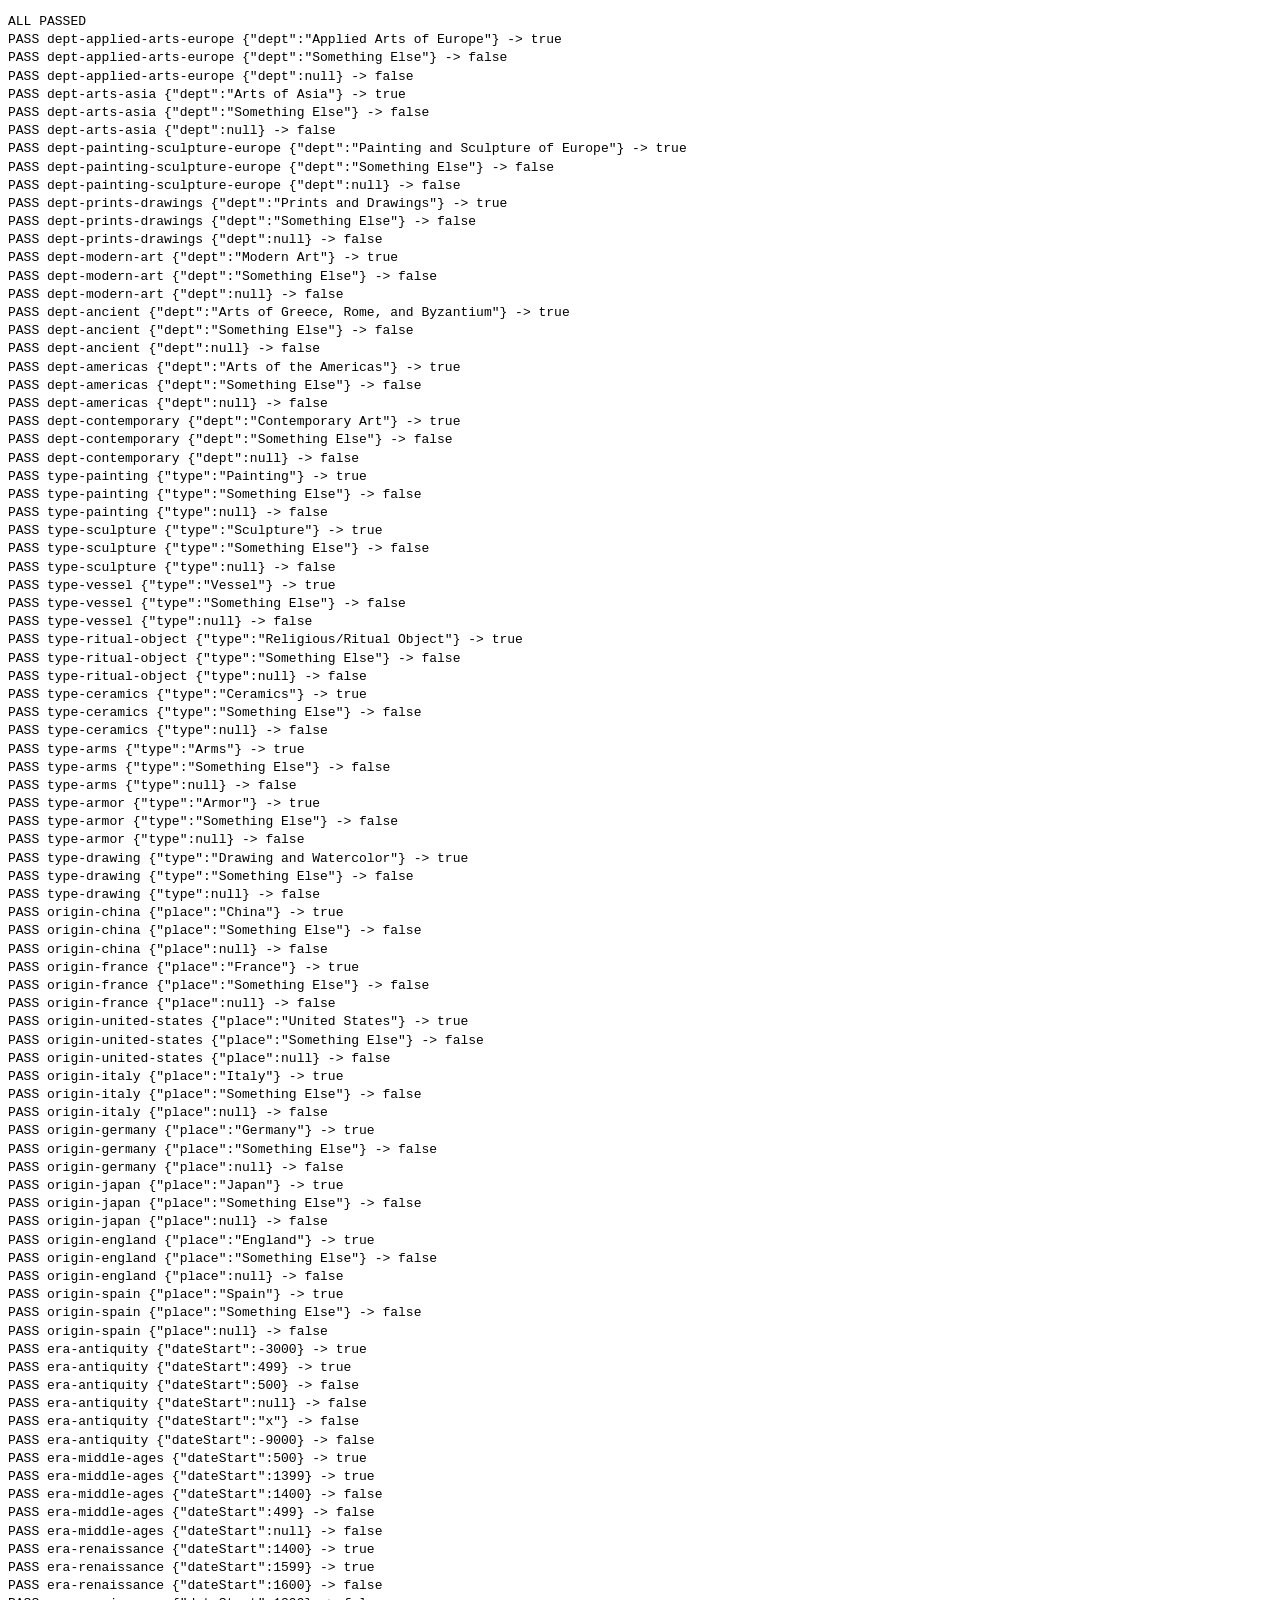
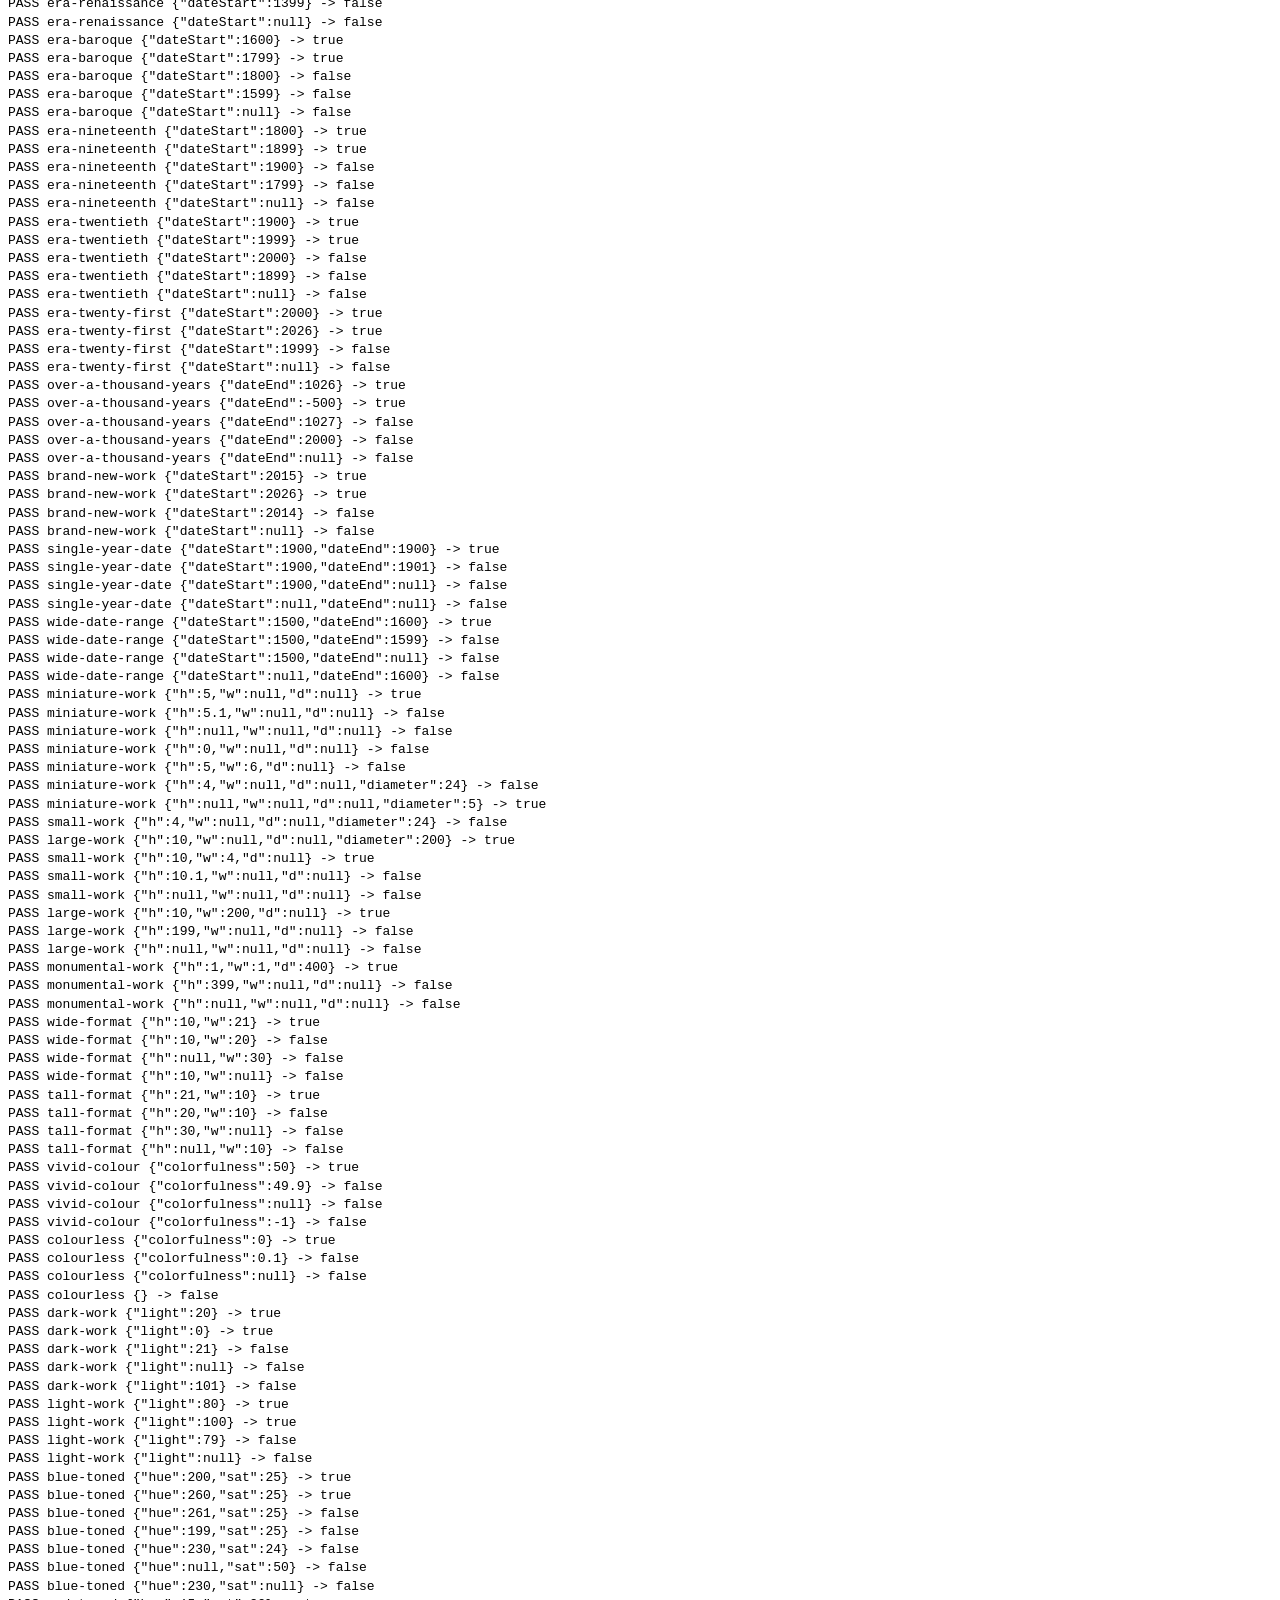
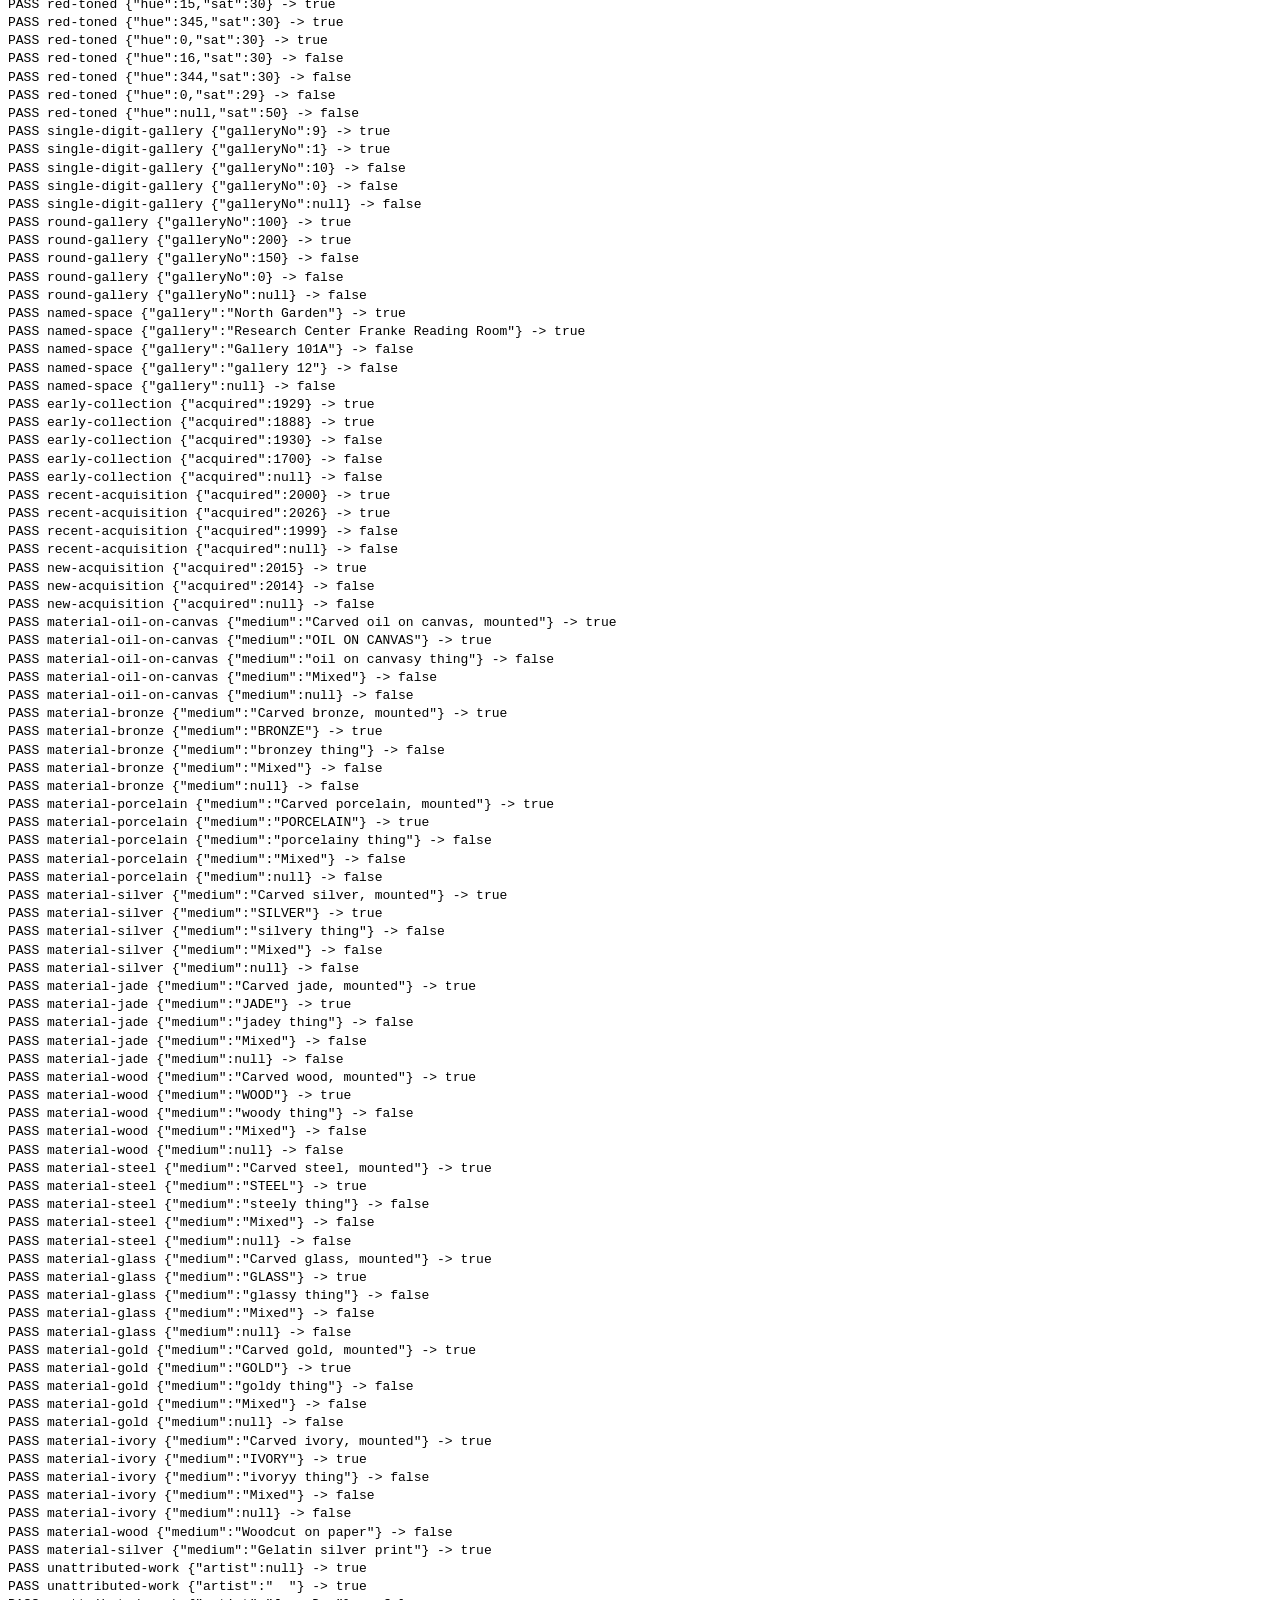
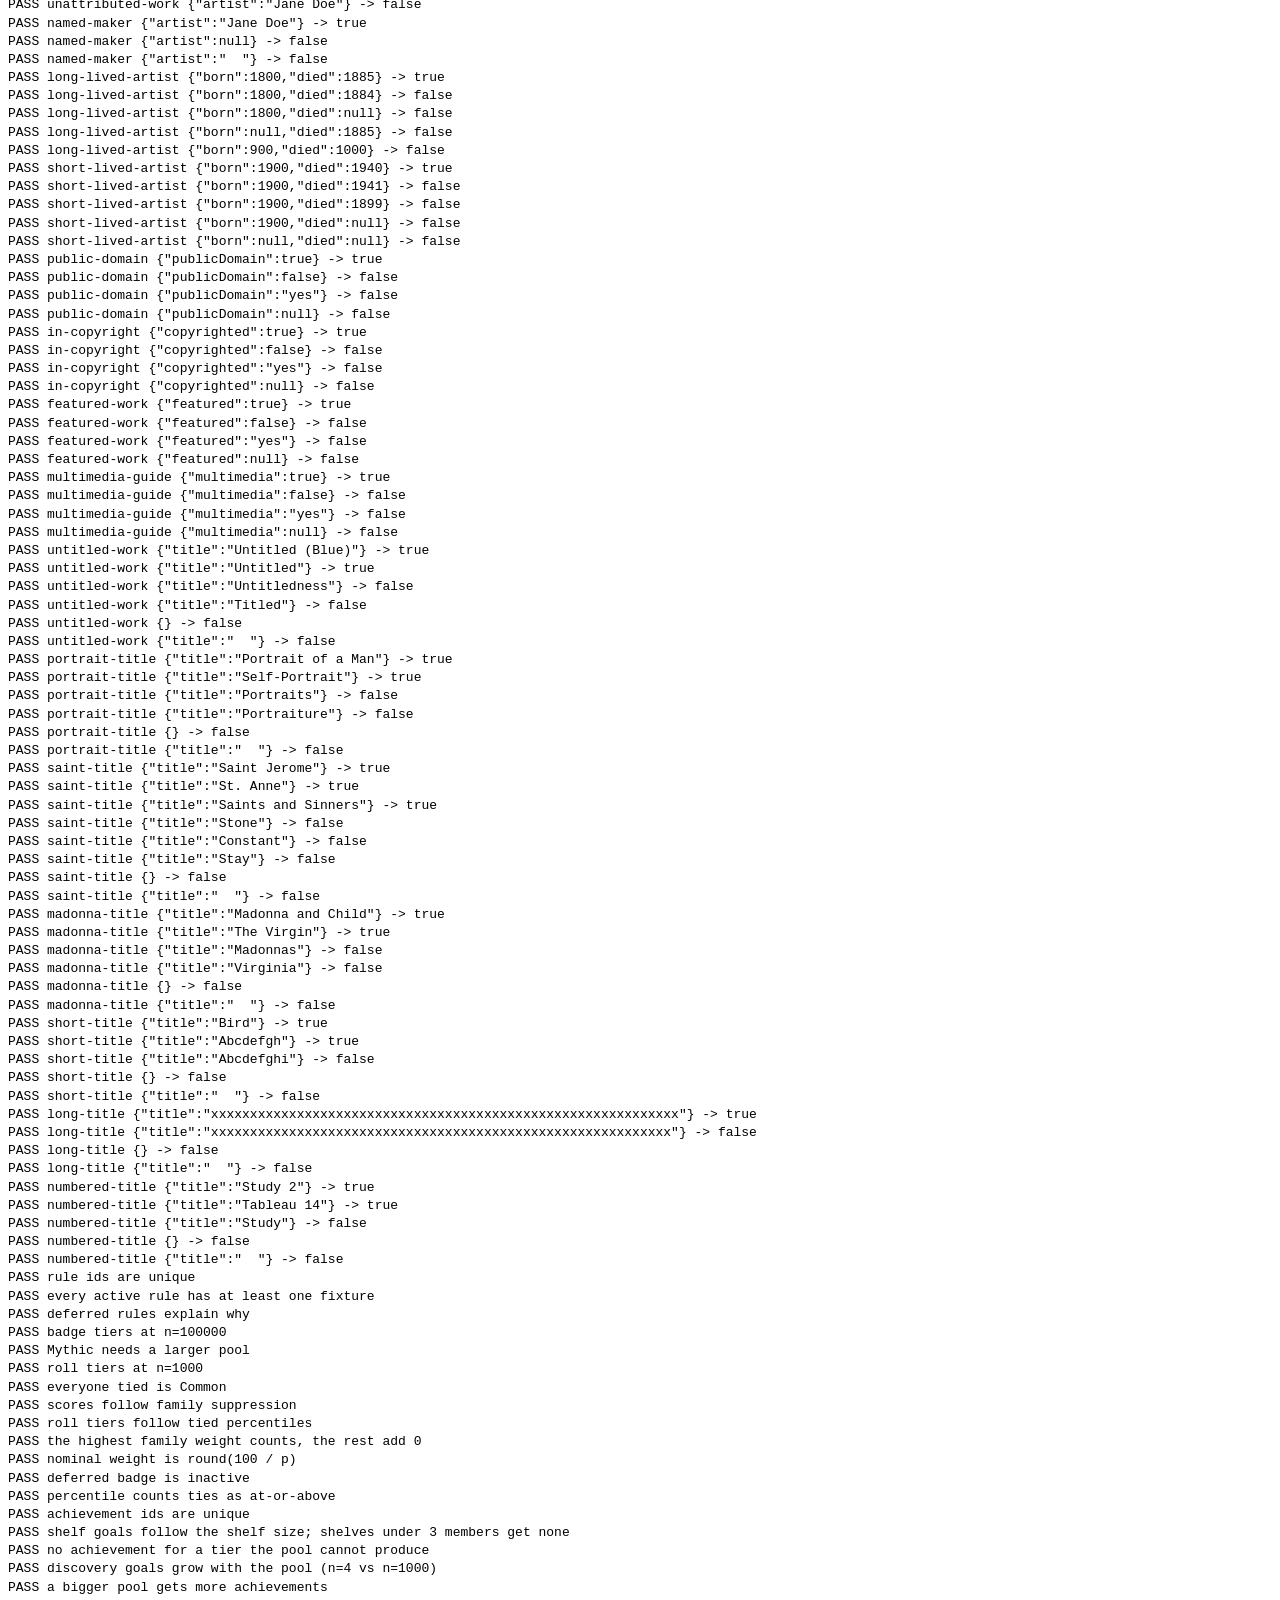
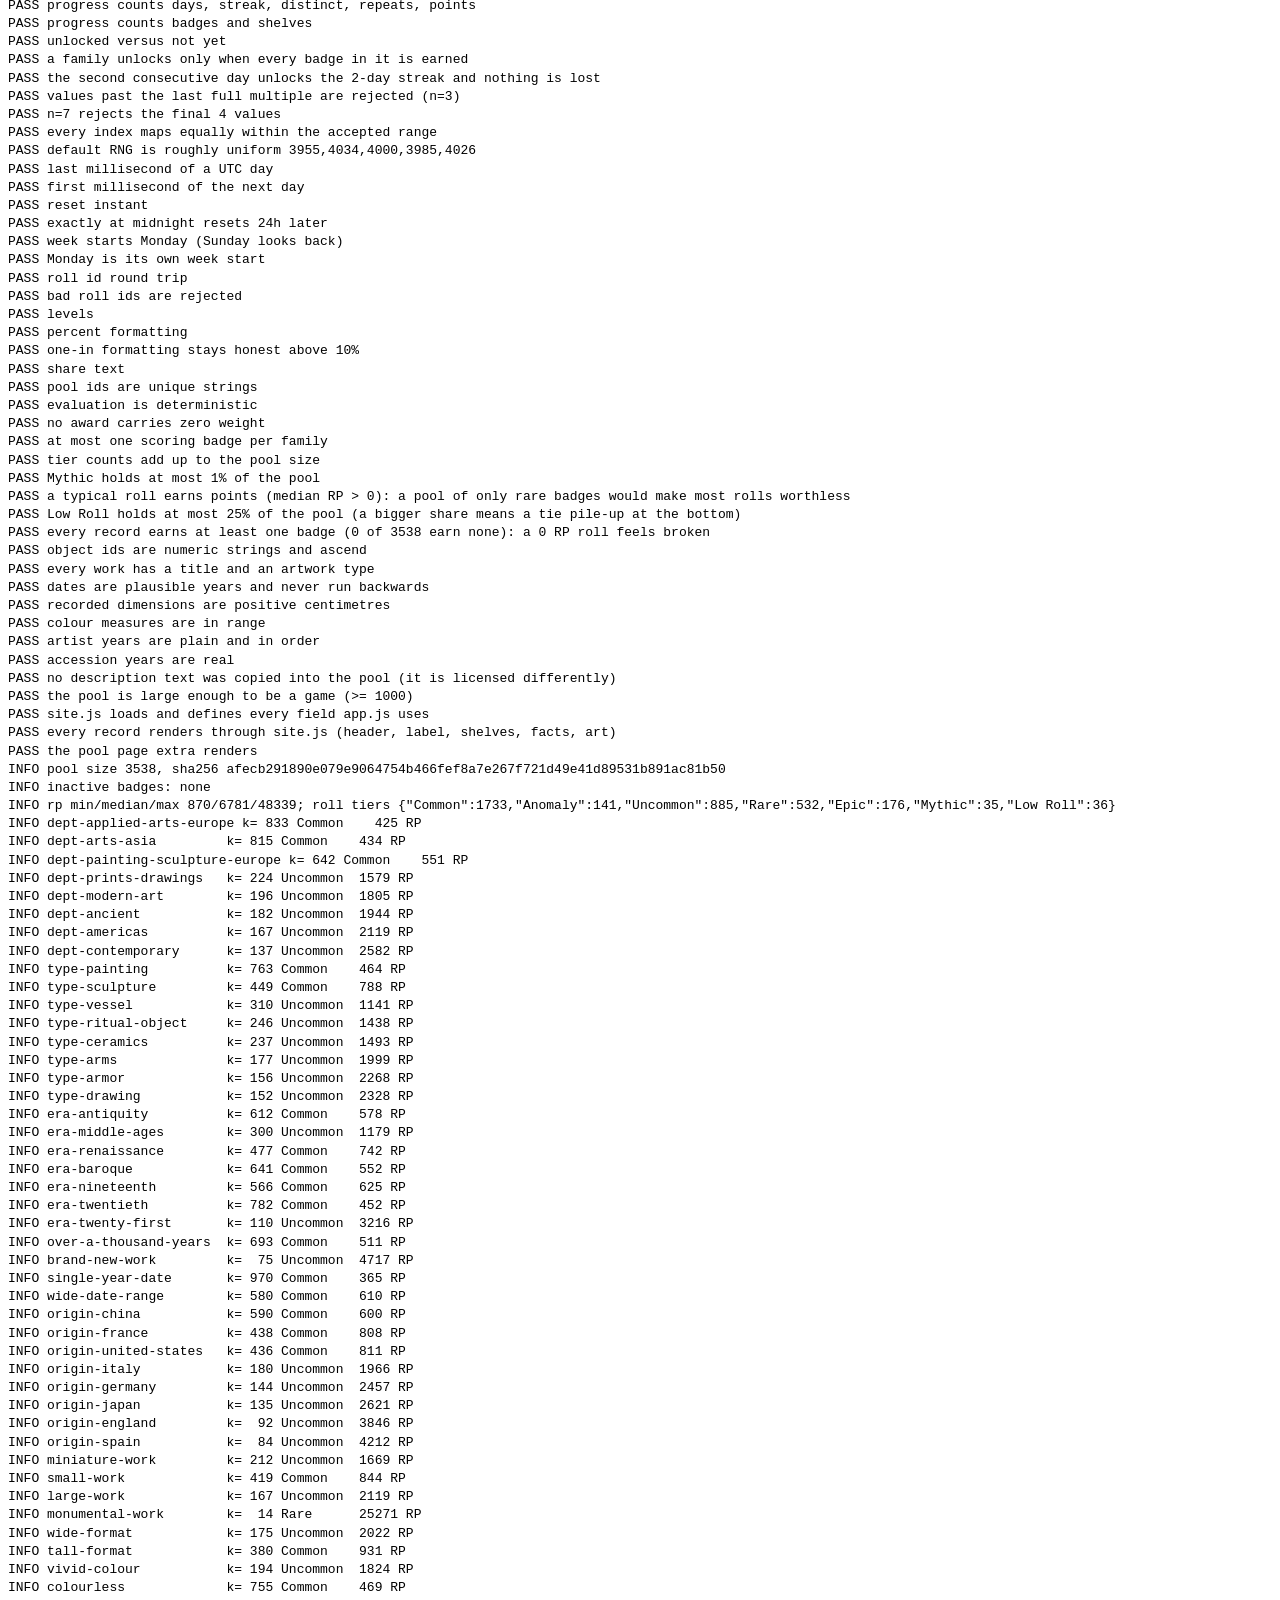
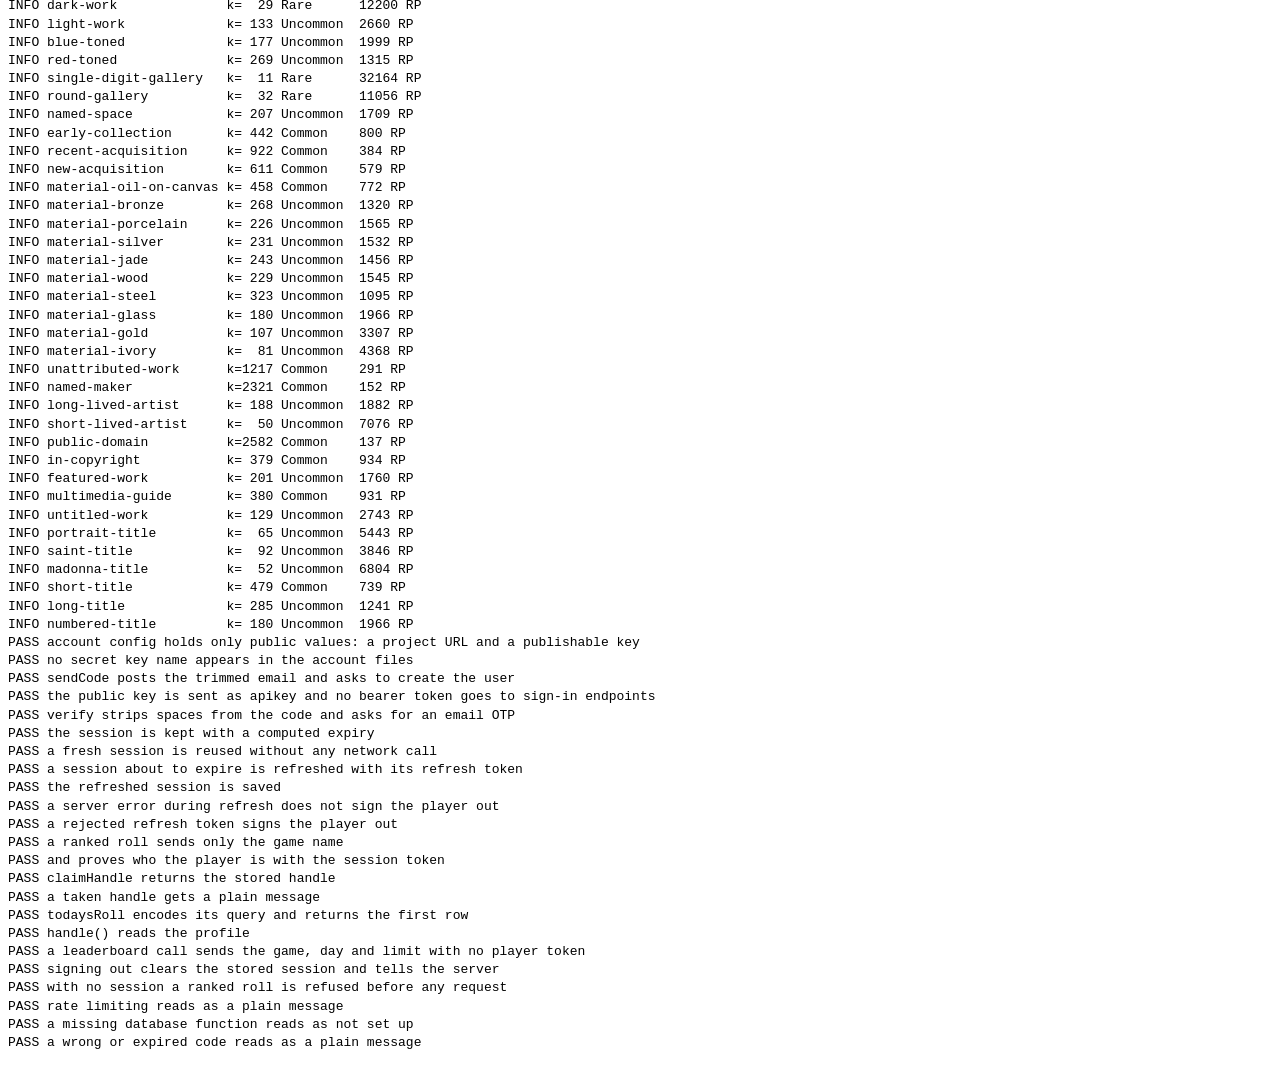
<file: check.html>
<!doctype html>
<meta charset="utf-8">
<title>Checks</title>
<!-- Self-check: serve this folder (python -m http.server) and open /check.html. Title becomes "PASS" or "FAIL n".
     Generic maths is tested here; rule fixtures and pool checks for this game are in fixtures.js. -->
<pre id="out" style="font:13px/1.4 monospace;white-space:pre-wrap">running…</pre>
<script type="module">
import { RULES, badgeTier, rollTier, evaluatePool, randomIndex, dayKey, nextReset, weekStartKey, rollId, parseRollId, level, fmtPct, oneIn, shareText } from './engine.js';
import { prep } from './rules.js';
import { TIER_RANK, buildAchievements, progressOf, valueOf, unlockedIds } from './achievements.js';
import { V, base, cases, poolChecks } from './fixtures.js';

const out = []; let fails = 0;
const ok = (name, cond) => { if (!cond) fails++; out.push(`${cond ? 'PASS' : 'FAIL'} ${name}`); };
const eq = (name, got, want) => ok(`${name}${JSON.stringify(got) === JSON.stringify(want) ? '' : ` (got ${JSON.stringify(got)}, want ${JSON.stringify(want)})`}`, JSON.stringify(got) === JSON.stringify(want));

// --- this game's badge predicates: qualify, narrowly fail, boundary, missing, malformed ---
for (const [id, over, want] of cases) {
  const rule = RULES.find((r) => r.id === id);
  ok(`${id} ${JSON.stringify(over)} -> ${want}`, !!rule && rule.test(prep({ ...base, ...over }), V) === want);
}
ok('rule ids are unique', new Set(RULES.map((r) => r.id)).size === RULES.length);
ok('every active rule has at least one fixture', RULES.filter((r) => !r.deferred).every((r) => cases.some(([id]) => id === r.id)));
ok('deferred rules explain why', RULES.filter((r) => r.deferred).every((r) => typeof r.deferred === 'string' && r.deferred.length > 20));

// --- tier boundaries (integer math) ---
eq('badge tiers at n=100000', [1, 10, 11, 100, 101, 1000, 1001, 10000, 10001].map((k) => badgeTier(k, 100000)),
  ['Anomaly', 'Anomaly', 'Epic', 'Epic', 'Rare', 'Rare', 'Uncommon', 'Uncommon', 'Common']);
eq('Mythic needs a larger pool', badgeTier(1, 200000), 'Mythic');
eq('roll tiers at n=1000', [10, 11, 50, 51, 100, 101, 250, 251, 500, 501, 990, 991, 1000].map((c) => rollTier(c, 1000)),
  ['Mythic', 'Anomaly', 'Anomaly', 'Epic', 'Epic', 'Rare', 'Rare', 'Uncommon', 'Uncommon', 'Common', 'Common', 'Low Roll', 'Low Roll']);
eq('everyone tied is Common', rollTier(5, 5, true), 'Common');

// --- scoring on a four-member pool whose answers can be worked out by hand ---
const toy = [
  { id: 'a', family: 'F', test: (m) => m.x >= 2 }, // 3 of 4 -> 133 RP
  { id: 'b', family: 'F', test: (m) => m.x >= 4 }, // 1 of 4 -> 400 RP, outranks a in the same family
  { id: 'c', family: 'G', test: (m) => m.x % 2 === 0 }, // 2 of 4 -> 200 RP
  { id: 'd', family: 'H', test: (m) => m.x >= 3 }, // 2 of 4 -> 200 RP
  { id: 'e', family: 'H', test: (m) => m.x >= 3 }, // exact tie with d: the first listed scores
  { id: 'z', family: 'Z', deferred: 'later' },
];
const mini = evaluatePool({ meta: { publishedAt: V }, members: [{ x: 1 }, { x: 2 }, { x: 3 }, { x: 4 }] }, toy, (m) => m);
eq('scores follow family suppression', mini.evals.map((e) => e.rp), [0, 333, 333, 800]);
eq('roll tiers follow tied percentiles', mini.evals.map((e) => e.tier), ['Low Roll', 'Common', 'Common', 'Rare']);
eq('the highest family weight counts, the rest add 0', mini.evals[3].awards.map((a) => [a.id, a.rp]), [['a', 0], ['b', 400], ['c', 200], ['d', 200], ['e', 0]]);
eq('nominal weight is round(100 / p)', mini.stats.a, { k: 3, nominal: 133, tier: 'Common' });
eq('deferred badge is inactive', mini.stats.z, { k: 0, nominal: 0, tier: null });
ok('percentile counts ties as at-or-above', mini.evals.every((e) => e.c === mini.evals.filter((x) => x.rp >= e.rp).length));

// --- achievements: derived from rolls, scaled from the pool ---
const shelvesOf = (m) => [['Size', 'all'], ...(m.x >= 2 ? [['Top', 'three']] : []), ['Parity', m.x % 2 ? 'odd' : 'even']];
const site = { noun: 'thing', nouns: 'things' };
const cat = buildAchievements(mini, toy, shelvesOf, site);
const find = (kind, goal, p) => cat.list.find((a) => a.kind === kind && a.goal === goal && (p === undefined || a.p === p));
ok('achievement ids are unique', new Set(cat.list.map((a) => a.id)).size === cat.list.length);
eq('shelf goals follow the shelf size; shelves under 3 members get none', ['Size\u0001all', 'Top\u0001three', 'Parity\u0001odd', 'Parity\u0001even'].map((k) => cat.list.filter((a) => a.p === k).map((a) => a.goal)), [[1, 2, 4], [1, 2, 3], [], []]);
ok('no achievement for a tier the pool cannot produce', !cat.list.some((a) => a.kind === 'tier' && a.p === TIER_RANK.Epic) && cat.list.some((a) => a.kind === 'tier' && a.p === TIER_RANK.Rare));
const big = evaluatePool({ meta: { publishedAt: V }, members: Array.from({ length: 1000 }, (_, i) => ({ x: i + 1 })) }, toy, (m) => m);
const bigCat = buildAchievements(big, toy, shelvesOf, site);
const goalsOf = (c) => c.list.filter((a) => a.kind === 'distinct').map((a) => a.goal);
eq('discovery goals grow with the pool (n=4 vs n=1000)', [goalsOf(cat), goalsOf(bigCat).length > goalsOf(cat).length, Math.max(...goalsOf(bigCat))], [[1, 2, 4], true, 1000]);
ok('a bigger pool gets more achievements', bigCat.list.length > cat.list.length);
const roll = (day, index) => ({ day, index, rp: mini.evals[index].rp, tier: mini.evals[index].tier, awards: mini.evals[index].awards });
const history = [roll('2026-11-04', 0), roll('2026-11-01', 3), roll('2026-11-02', 3)]; // deliberately out of order
const st = progressOf(cat, history);
eq('progress counts days, streak, distinct, repeats, points', [st.days, st.streak, st.distinct, st.repeat, st.rp], [3, 2, 2, 2, 1600]);
eq('progress counts badges and shelves', [st.badges.size, st.badges.get('b'), st.shelves.get('Top\u0001three').size, st.shelves.get('Size\u0001all').size], [5, 2, 1, 2]);
const has = (kind, goal, p) => valueOf(find(kind, goal, p), st) >= goal;
eq('unlocked versus not yet', [has('days', 3), has('days', 7), has('streak', 2), has('streak', 3), has('repeat', 2), has('repeat', 3), has('badge', 1, 'a'), has('badge', 2, 'a'), has('badge', 5, 'a'), has('shelf', 1, 'Top\u0001three'), has('shelf', 2, 'Top\u0001three'), has('shelf', 2, 'Size\u0001all')],
  [true, false, true, false, true, false, true, true, false, true, false, true]);
{
  const fam = (id) => cat.list.find((a) => a.kind === 'family' && a.p.includes(id));
  const x3 = progressOf(cat, [roll('2026-11-01', 2)]); // x=3 earns a, d and e: all of family H but only half of family F
  eq('a family unlocks only when every badge in it is earned', [valueOf(fam('d'), x3) >= fam('d').goal, valueOf(fam('a'), x3) >= fam('a').goal, valueOf(fam('a'), st) >= fam('a').goal], [true, false, true]);
}
const one = unlockedIds(cat.list, progressOf(cat, [history[1]])), two = unlockedIds(cat.list, progressOf(cat, [history[1], history[2]]));
ok('the second consecutive day unlocks the 2-day streak and nothing is lost', !one.has(find('streak', 2).id) && two.has(find('streak', 2).id) && [...one].every((id) => two.has(id)));

// --- sampling ---
const seq = (...xs) => () => xs.shift();
eq('values past the last full multiple are rejected (n=3)', randomIndex(3, seq(4294967295, 4294967294)), 2);
eq('n=7 rejects the final 4 values', randomIndex(7, seq(2 ** 32 - 1, 2 ** 32 - 4, 2 ** 32 - 5)), 6);
const sweep = Array.from({ length: 12 }, (_, x) => randomIndex(4, seq(x)));
eq('every index maps equally within the accepted range', [0, 1, 2, 3].map((i) => sweep.filter((v) => v === i).length), [3, 3, 3, 3]);
{
  const counts = [0, 0, 0, 0, 0]; for (let i = 0; i < 20000; i++) counts[randomIndex(5)]++;
  ok(`default RNG is roughly uniform ${counts}`, counts.every((c) => c > 3600 && c < 4400));
}

// --- days, ids, levels, formatting ---
eq('last millisecond of a UTC day', dayKey(Date.UTC(2026, 10, 1, 23, 59, 59, 999)), '2026-11-01');
eq('first millisecond of the next day', dayKey(Date.UTC(2026, 10, 2)), '2026-11-02');
eq('reset instant', nextReset(Date.UTC(2026, 10, 1, 23, 59, 59, 999)), Date.UTC(2026, 10, 2));
eq('exactly at midnight resets 24h later', nextReset(Date.UTC(2026, 10, 2)), Date.UTC(2026, 10, 3));
eq('week starts Monday (Sunday looks back)', weekStartKey(Date.UTC(2026, 10, 1)), '2026-10-26');
eq('Monday is its own week start', weekStartKey(Date.UTC(2026, 10, 2)), '2026-11-02');
eq('roll id round trip', parseRollId(rollId('v1', '2026-11-01', 123)), { pool: 'v1', day: '2026-11-01', index: 123 });
ok('bad roll ids are rejected', ['', 'v1.20261101.', 'x.20261101.1', 'v1.2026-11-01.1', 'v1.20261101.1e3'].every((s) => parseRollId(s) === null));
eq('levels', [0, 1, 7, 99, 100].map(level), [{ level: 0, next: 1 }, { level: 1, next: 2 }, { level: 3, next: 10 }, { level: 6, next: 100 }, { level: 7, next: null }]);
eq('percent formatting', [fmtPct(1, 2000), fmtPct(3, 2000), fmtPct(1000, 2000), fmtPct(1, 3), oneIn(1, 2000)], ['0.05%', '0.15%', '50%', '33.3%', '2,000']);
eq('one-in formatting stays honest above 10%', [oneIn(1427, 2000), oneIn(1000, 2000), oneIn(163, 2000), oneIn(2000, 2000)], ['1.4', '2', '12', '1']);
ok('share text', shareText({ tier: 'Rare', c: 360, n: 2000, rp: 12000, fresh: ['a', 'b', 'c'] }, 'U', 'Game') === 'Game daily roll, Rare, top 18% of eligible pool, 12,000 RP, 3 new badges\nU');

// --- the published pool ---
const buf = await (await fetch('data/pool-v1.json')).arrayBuffer();
const raw = JSON.parse(new TextDecoder().decode(buf));
const pool = evaluatePool(raw);
ok('pool ids are unique strings', new Set(raw.members.map((m) => m.id)).size === pool.n && raw.members.every((m) => typeof m.id === 'string'));
eq('evaluation is deterministic', evaluatePool(raw).evals, pool.evals);
ok('no award carries zero weight', pool.evals.every((e) => e.awards.every((a) => a.nominal > 0)));
ok('at most one scoring badge per family', pool.evals.every((e) => { const f = e.awards.filter((a) => a.rp).map((a) => RULES.find((r) => r.id === a.id).family); return new Set(f).size === f.length; }));
ok('tier counts add up to the pool size', Object.values(pool.tierCounts).reduce((s, x) => s + x, 0) === pool.n);
ok('Mythic holds at most 1% of the pool', (pool.tierCounts.Mythic || 0) * 100 <= pool.n);
ok('a typical roll earns points (median RP > 0): a pool of only rare badges would make most rolls worthless', pool.scores.median > 0);
ok('Low Roll holds at most 25% of the pool (a bigger share means a tie pile-up at the bottom)', (pool.tierCounts['Low Roll'] || 0) * 4 <= pool.n);
const empty = pool.evals.filter((e) => e.awards.length === 0).length;
ok(`every record earns at least one badge (${empty} of ${pool.n} earn none): a 0 RP roll feels broken`, empty === 0);
poolChecks(raw, pool, ok);

// --- the site config loads, and every real record renders through it (a syntax error or a bad record would otherwise only show in the app) ---
{
  const site = (await import('./site.js')).default;
  const need = ['key', 'name', 'pageTitle', 'noun', 'nouns', 'thing', 'worldNote', 'repo', 'headline', 'intro', 'notice', 'header', 'label', 'shelves', 'facts', 'art', 'poolNotice', 'poolExtra', 'aboutData', 'terms'];
  ok('site.js loads and defines every field app.js uses', need.every((k) => site[k] !== undefined));
  let bad = null;
  for (const m of pool.members) {
    try {
      const h = site.header(m);
      const ok1 = typeof h.title === 'string' && h.title && typeof site.label(m) === 'string' && site.shelves(m).every(([g, l]) => typeof g === 'string' && typeof l === 'string' && l)
        && site.facts(m).every(([k, v]) => typeof k === 'string' && typeof v === 'string' && !/\b(null|undefined|NaN)\b/.test(v)) && (site.art(m).startsWith('<svg') || site.art(m).startsWith('<img'));
      if (!ok1) { bad = m.id; break; }
    } catch (e) { bad = `${m.id}: ${e.message}`; break; }
  }
  ok(`every record renders through site.js (header, label, shelves, facts, art)${bad ? ` (first failure: ${bad})` : ''}`, bad === null);
  ok('the pool page extra renders', typeof site.poolExtra(pool) === 'string');
}
const inactive = RULES.filter((r) => !pool.stats[r.id].k).map((r) => r.id);
out.push(`INFO pool size ${pool.n}, sha256 ${[...new Uint8Array(await crypto.subtle.digest('SHA-256', buf))].map((b) => b.toString(16).padStart(2, '0')).join('')}`);
out.push(`INFO inactive badges: ${inactive.join(', ') || 'none'}`);
out.push(`INFO rp min/median/max ${pool.scores.min}/${pool.scores.median}/${pool.scores.max}; roll tiers ${JSON.stringify(pool.tierCounts)}`);
for (const r of RULES) out.push(`INFO ${r.id.padEnd(22)} k=${String(pool.stats[r.id].k).padStart(4)} ${String(pool.stats[r.id].tier).padEnd(9)} ${pool.stats[r.id].nominal} RP`);

// --- account client (account.js) against a fake network: request shapes, session refresh, error messages ---
{
  const { default: CFG } = await import('./account-config.js');
  const { createAccount } = await import('./account.js');
  ok('account config holds only public values: a project URL and a publishable key', typeof CFG.enabled === 'boolean' && /^https:\/\/[a-z0-9]+\.supabase\.co$/.test(CFG.url) && /^sb_publishable_[A-Za-z0-9_-]+$/.test(CFG.key));
  ok('no secret key name appears in the account files', !/service_role|sb_secret_/i.test(JSON.stringify(CFG)) && !/service_role|sb_secret_/i.test(await fetch('account.js').then((r) => r.text())));

  const net = (route) => { // a fake fetch that records every call; route(url, init) returns { status, json }
    const calls = [];
    const f = async (u, init = {}) => {
      const call = { u, method: init.method ?? 'GET', headers: init.headers ?? {}, body: init.body ? JSON.parse(init.body) : null };
      calls.push(call);
      const { status = 200, json } = route(call) ?? {};
      return { ok: status < 400, status, text: async () => (json === undefined ? '' : JSON.stringify(json)) };
    };
    f.calls = calls;
    return f;
  };
  const store = () => { const m = new Map(); return { getItem: (k) => m.get(k) ?? null, setItem: (k, v) => m.set(k, v), removeItem: (k) => m.delete(k), m }; };
  const BASE = 'https://x.supabase.co';
  const tokens = (id = 'u1') => ({ access_token: 'AT-' + id, refresh_token: 'RT-' + id, expires_in: 3600, user: { id, email: 'a@example.test' } });
  let clock = 1_000_000_000_000;

  {
    const f = net((c) => (c.u.endsWith('/auth/v1/verify') ? { json: tokens() } : { json: {} })), st = store();
    const a = createAccount({ url: BASE, key: 'KEY', fetch: f, storage: st, now: () => clock });
    await a.sendCode(' a@example.test ');
    eq('sendCode posts the trimmed email and asks to create the user', [f.calls[0].u, f.calls[0].method, f.calls[0].body], [`${BASE}/auth/v1/otp`, 'POST', { email: 'a@example.test', create_user: true }]);
    ok('the public key is sent as apikey and no bearer token goes to sign-in endpoints', f.calls[0].headers.apikey === 'KEY' && !f.calls[0].headers.Authorization);
    const s = await a.verify('a@example.test', ' 123 456 ');
    eq('verify strips spaces from the code and asks for an email OTP', f.calls[1].body, { type: 'email', email: 'a@example.test', token: '123456' });
    eq('the session is kept with a computed expiry', [s.access_token, s.expires_at, JSON.parse(st.m.get('rng.session')).user.email], ['AT-u1', clock / 1000 + 3600, 'a@example.test']);
    const before = f.calls.length;
    ok('a fresh session is reused without any network call', (await a.session()).access_token === 'AT-u1' && f.calls.length === before);
  }
  {
    let refreshOutcome = { json: tokens('u2') };
    const f = net((c) => (c.u.includes('grant_type=refresh_token') ? refreshOutcome : { json: {} })), st = store();
    st.setItem('rng.session', JSON.stringify({ access_token: 'old', refresh_token: 'RT-old', expires_at: clock / 1000 + 30, user: { id: 'u1', email: 'a@example.test' } }));
    const a = createAccount({ url: BASE, key: 'KEY', fetch: f, storage: st, now: () => clock });
    const s = await a.session();
    eq('a session about to expire is refreshed with its refresh token', [s.access_token, f.calls[0].body], ['AT-u2', { refresh_token: 'RT-old' }]);
    ok('the refreshed session is saved', JSON.parse(st.m.get('rng.session')).refresh_token === 'RT-u2');
    clock += 7200_000; refreshOutcome = { status: 500, json: { message: 'down' } };
    ok('a server error during refresh does not sign the player out', (await a.session()) === null && st.m.has('rng.session'));
    refreshOutcome = { status: 400, json: { error_description: 'Invalid Refresh Token' } };
    ok('a rejected refresh token signs the player out', (await a.session()) === null && !st.m.has('rng.session'));
  }
  {
    const f = net((c) => {
      if (c.u.endsWith('/functions/v1/roll-peakrng')) return { json: { roll: { idx: 3 }, created: true } };
      if (c.u.endsWith('/rpc/claim_handle')) return c.body.p_handle === 'taken' ? { status: 409, json: { code: '23505', message: 'duplicate key value violates unique constraint' } } : { json: { handle: c.body.p_handle } };
      if (c.u.includes('/rest/v1/rolls?')) return { json: [{ day: '2026-11-01', idx: 7 }] };
      if (c.u.includes('/rest/v1/profiles')) return { json: [{ handle: 'Alice' }] };
      if (c.u.endsWith('/rpc/leaderboard_daily')) return { json: [{ place: 1 }] };
      if (c.u.endsWith('/auth/v1/logout')) return { json: {} };
      return { json: {} };
    }), st = store();
    st.setItem('rng.session', JSON.stringify({ access_token: 'AT', refresh_token: 'RT', expires_at: clock / 1000 + 3000, user: { id: 'u1', email: 'a@example.test' } }));
    const a = createAccount({ url: BASE, key: 'KEY', fetch: f, storage: st, now: () => clock });
    const out = await a.ranked('peakrng');
    eq('a ranked roll sends only the game name', Object.keys(f.calls.at(-1).body), ['game']);
    ok('and proves who the player is with the session token', f.calls.at(-1).headers.Authorization === 'Bearer AT' && f.calls.at(-1).u === `${BASE}/functions/v1/roll-peakrng` && out.created === true);
    eq('claimHandle returns the stored handle', await a.claimHandle(' Alice '), 'Alice');
    eq('a taken handle gets a plain message', await a.claimHandle('taken').catch((e) => e.message), 'That handle is taken.');
    eq('todaysRoll encodes its query and returns the first row', [(await a.todaysRoll('peak rng', '2026-11-01')).idx, f.calls.at(-1).u.includes('game=eq.peak%20rng&day=eq.2026-11-01')], [7, true]);
    eq('handle() reads the profile', await a.handle(), 'Alice');
    await a.daily('peakrng', '2026-11-01');
    eq('a leaderboard call sends the game, day and limit with no player token', [f.calls.at(-1).body, !!f.calls.at(-1).headers.Authorization], [{ p_game: 'peakrng', p_day: '2026-11-01', p_limit: 50 }, false]);
    await a.signOut();
    ok('signing out clears the stored session and tells the server', !st.m.has('rng.session') && f.calls.at(-1).u.endsWith('/auth/v1/logout'));
    eq('with no session a ranked roll is refused before any request', [await a.ranked('peakrng').catch((e) => e.message), f.calls.at(-1).u.endsWith('/auth/v1/logout')], ['Sign in first.', true]);
  }
  {
    const f = net(() => ({ status: 429, json: { message: 'email rate limit exceeded' } }));
    const a = createAccount({ url: BASE, key: 'KEY', fetch: f, storage: store(), now: () => clock });
    eq('rate limiting reads as a plain message', await a.sendCode('a@example.test').catch((e) => e.message), 'Too many tries. Wait a minute and try again.');
    eq('a missing database function reads as not set up', await createAccount({ url: BASE, key: 'KEY', fetch: net(() => ({ status: 404, json: { code: 'PGRST202', message: 'Could not find the function' } })), storage: store(), now: () => clock }).daily('peakrng', '2026-11-01').catch((e) => e.message), 'The account service is not set up yet.');
    const g = net(() => ({ status: 400, json: { msg: 'Token has expired or is invalid' } }));
    eq('a wrong or expired code reads as a plain message', await createAccount({ url: BASE, key: 'KEY', fetch: g, storage: store(), now: () => clock }).verify('a@example.test', '000000').catch((e) => e.message), 'That code is wrong or has expired. Ask for a new one.');
  }
}

out.unshift(fails ? `${fails} FAILED` : 'ALL PASSED');
document.getElementById('out').textContent = out.join('\n');
document.title = fails ? `FAIL ${fails}` : 'PASS';
</script>
</file>
